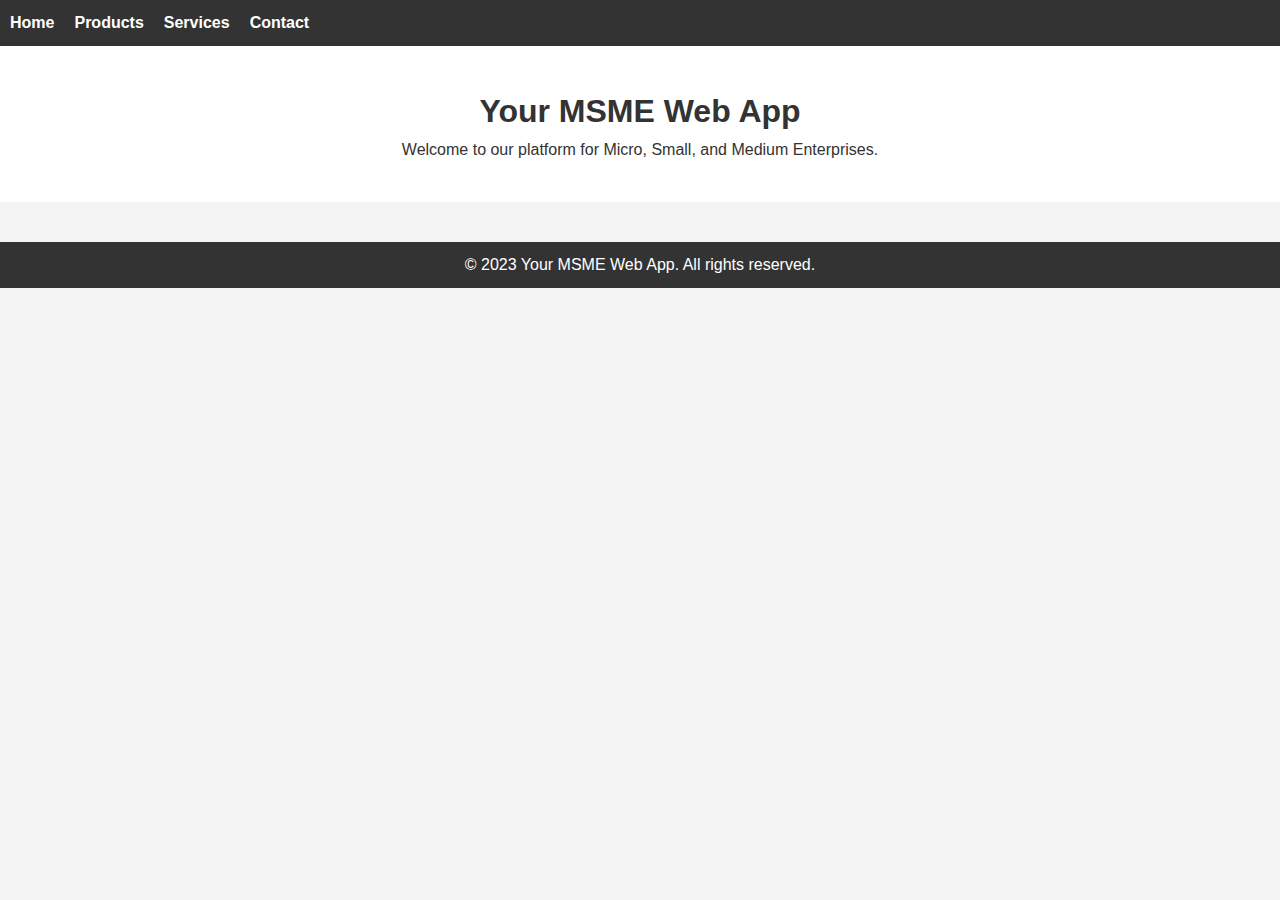
<file: templates/index.html>
<!DOCTYPE html>
<html lang="en">
<head>
    <meta charset="UTF-8">
    <meta name="viewport" content="width=device-width, initial-scale=1.0">
    <title>Your MSME Web App</title>

    <!-- Add your CSS stylesheets, external libraries, or frameworks here -->
    <link rel="stylesheet" href="styles.css"> 

    <!-- Add your JavaScript files, external libraries, or frameworks here -->
    <script src="app.js" defer></script>
</head>
<body>

    <!-- Navigation Bar -->
    <nav>
        <ul>
            <li><a href="index.html">Home</a></li>
            <li><a href="products.html">Products</a></li>
            <li><a href="services.html">Services</a></li>
            <li><a href="contact.html">Contact</a></li>
        </ul>
    </nav>

    <!-- Header Section -->
    <header>
        <h1>Your MSME Web App</h1>
        <p>Welcome to our platform for Micro, Small, and Medium Enterprises.</p>
    </header>

    <!-- Main Content Section -->
    <main>
    </main>

    <!-- Footer Section -->
    <footer>
        <p>&copy; 2023 Your MSME Web App. All rights reserved.</p>
        <!-- Add additional footer content, such as links to terms of service, privacy policy, etc. -->
    </footer>

</body>
</html>
</file>
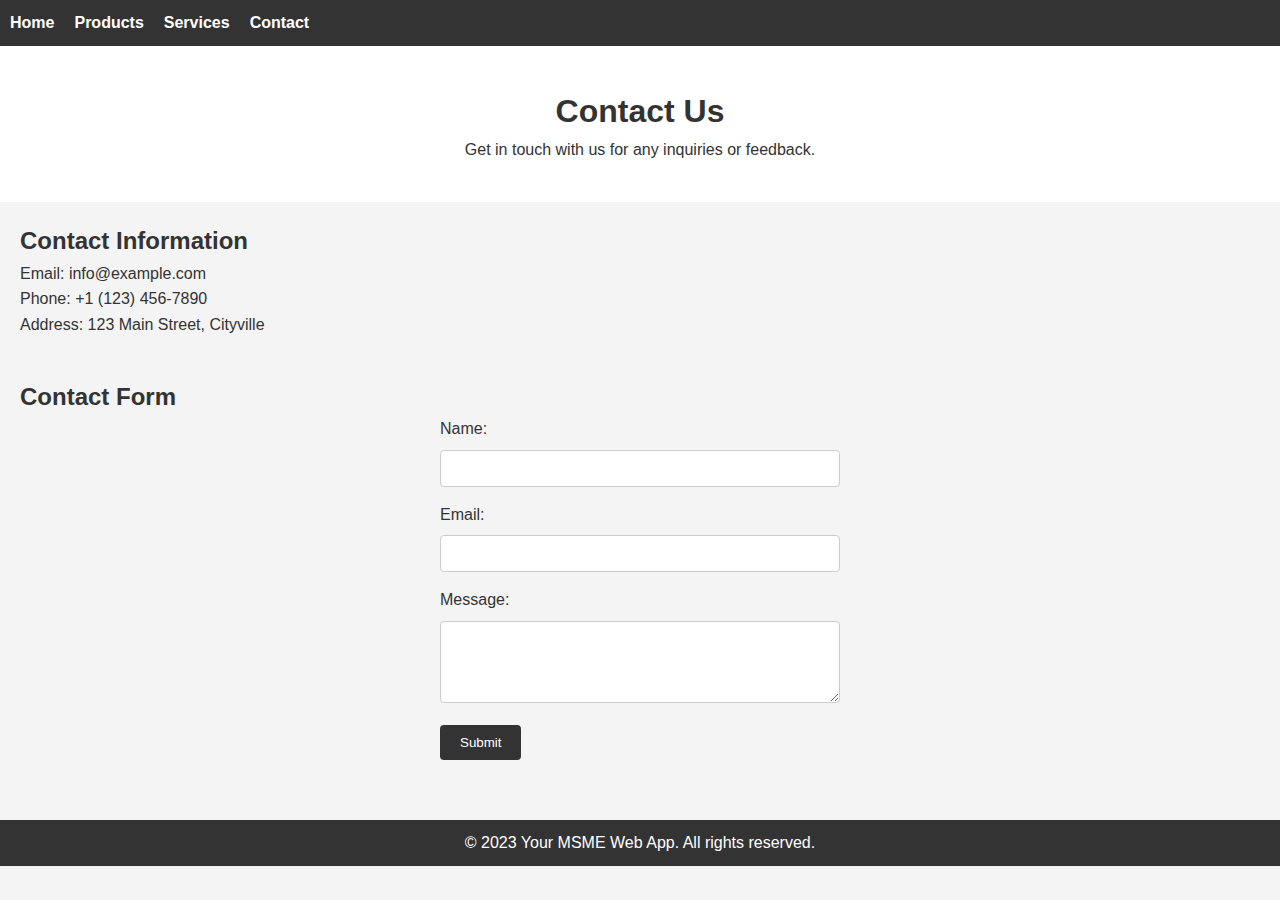
<file: templates/contact.html>
<!-- contact.html -->

<!DOCTYPE html>
<html lang="en">
<head>
    <meta charset="UTF-8">
    <meta name="viewport" content="width=device-width, initial-scale=1.0">
    <title>Contact - Your MSME Web App</title>

    <!-- Link to your CSS file -->
    <link rel="stylesheet" href="styles.css">

    <!-- Link to your JavaScript file -->
    <script src="app.js" defer></script>
</head>
<body>

    <!-- Navigation Bar -->
    <nav>
        <ul>
            <li><a href="index.html">Home</a></li>
            <li><a href="products.html">Products</a></li>
            <li><a href="services.html">Services</a></li>
            <li><a href="contact.html">Contact</a></li>
        </ul>
    </nav>

    <!-- Header Section -->
    <header>
        <h1>Contact Us</h1>
        <p>Get in touch with us for any inquiries or feedback.</p>
    </header>

    <!-- Main Content Section -->
    <main>
        <section>
            <h2>Contact Information</h2>
            <p>Email: info@example.com</p>
            <p>Phone: +1 (123) 456-7890</p>
            <p>Address: 123 Main Street, Cityville</p>
        </section>

        <section>
            <h2>Contact Form</h2>
            <!-- Add your contact form code here -->
            <form action="/submit_contact" method="post">
                <label for="name">Name:</label>
                <input type="text" id="name" name="name" required>

                <label for="email">Email:</label>
                <input type="email" id="email" name="email" required>

                <label for="message">Message:</label>
                <textarea id="message" name="message" rows="4" required></textarea>

                <button type="submit">Submit</button>
            </form>
        </section>
    </main>

    <!-- Footer Section -->
    <footer>
        <p>&copy; 2023 Your MSME Web App. All rights reserved.</p>
    </footer>

</body>
</html>
</file>
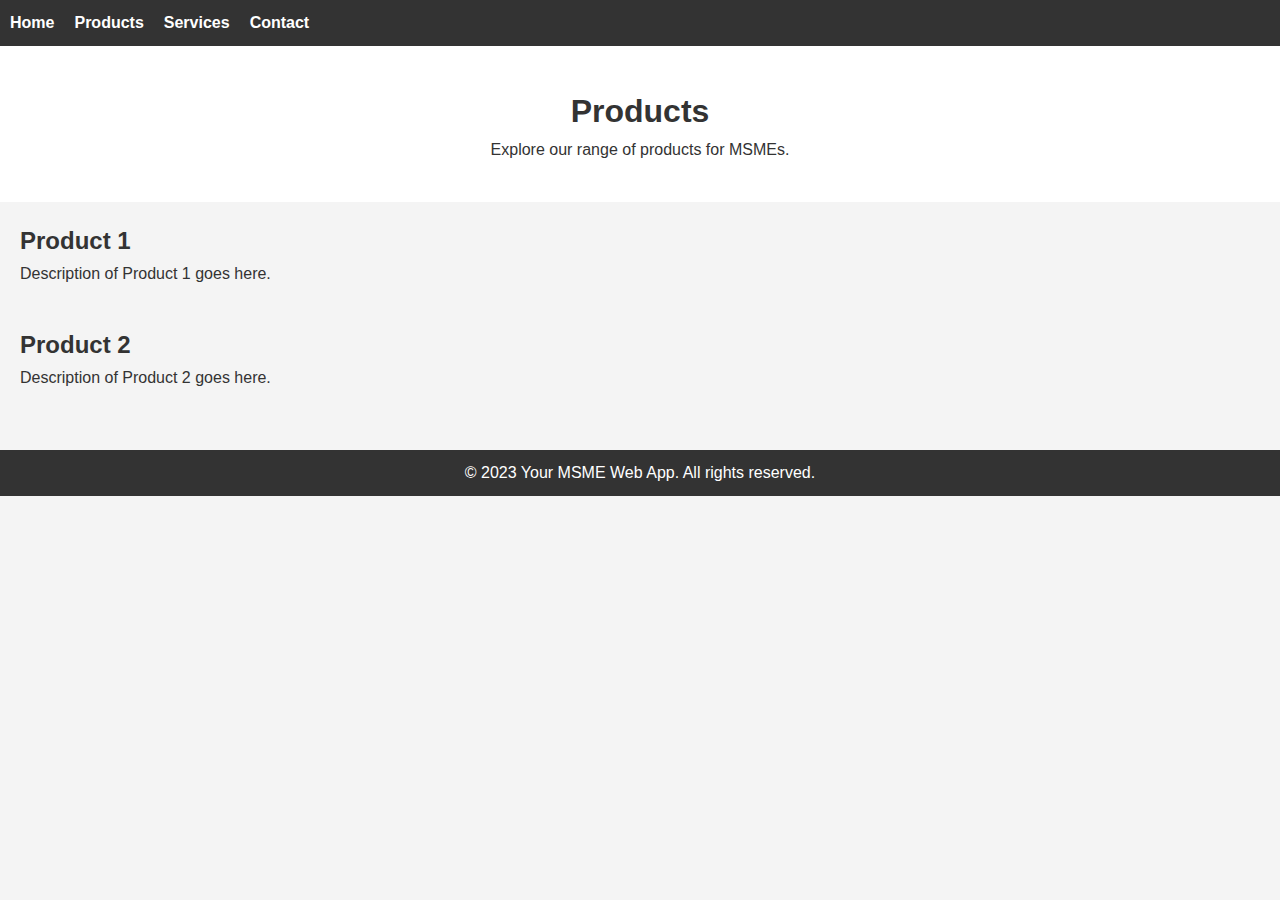
<file: templates/products.html>
<!-- products.html -->

<!DOCTYPE html>
<html lang="en">
<head>
    <meta charset="UTF-8">
    <meta name="viewport" content="width=device-width, initial-scale=1.0">
    <title>Products - Your MSME Web App</title>

    <!-- Link to your CSS file -->
    <link rel="stylesheet" href="styles.css">

    <!-- Link to your JavaScript file -->
    <script src="app.js" defer></script>
</head>
<body>

    <!-- Navigation Bar -->
    <nav>
        <ul>
            <li><a href="index.html">Home</a></li>
            <li><a href="products.html">Products</a></li>
            <!-- Add links to other pages as needed -->
            <li><a href="services.html">Services</a></li>
            <li><a href="contact.html">Contact</a></li>
        </ul>
    </nav>

    <!-- Header Section -->
    <header>
        <h1>Products</h1>
        <p>Explore our range of products for MSMEs.</p>
    </header>

    <!-- Main Content Section -->
    <main>
        <section>
            <h2>Product 1</h2>
            <p>Description of Product 1 goes here.</p>
        </section>

        <section>
            <h2>Product 2</h2>
            <p>Description of Product 2 goes here.</p>
        </section>

        <!-- Add more sections for additional products -->

    </main>

    <!-- Footer Section -->
    <footer>
        <p>&copy; 2023 Your MSME Web App. All rights reserved.</p>
    </footer>

</body>
</html>
</file>
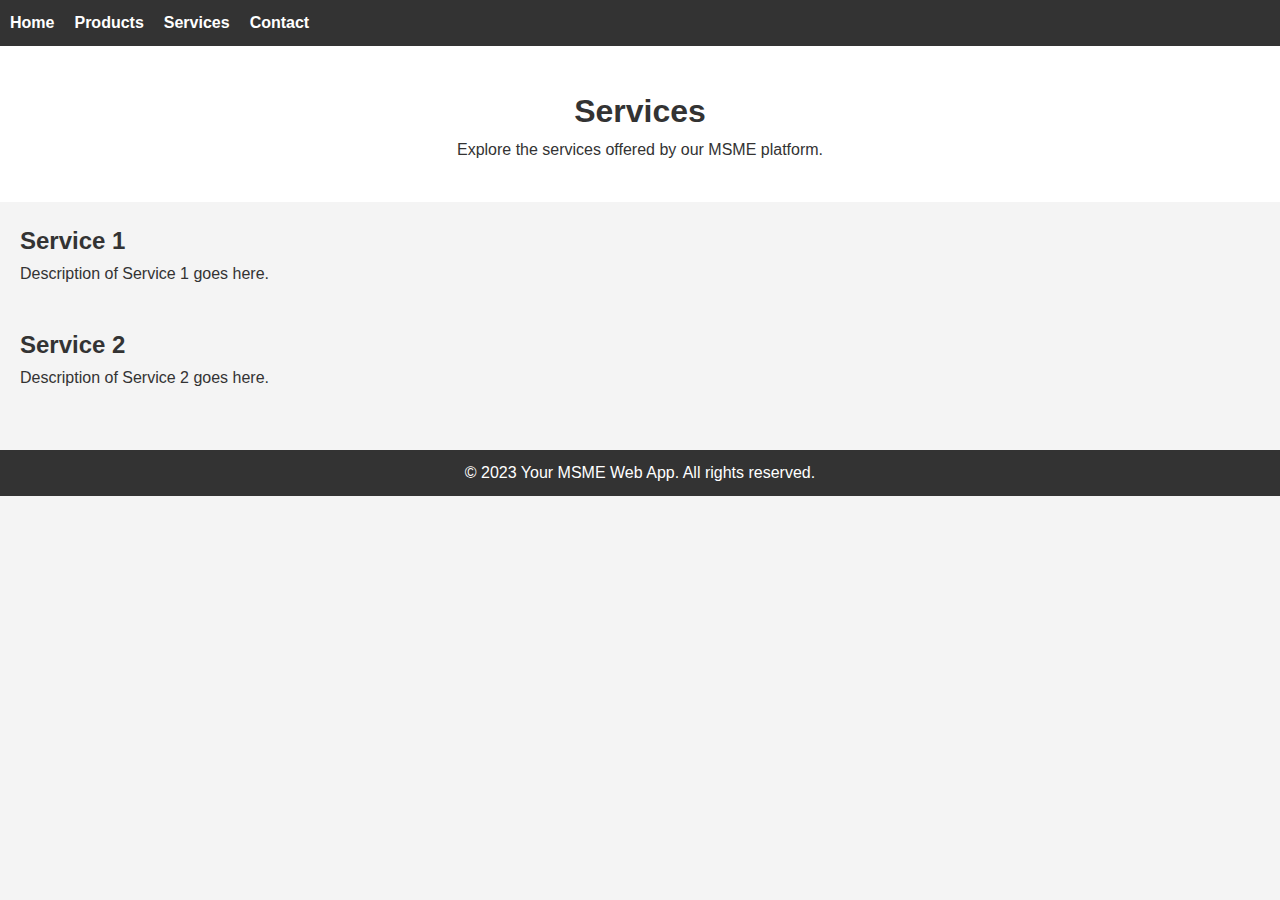
<file: templates/services.html>
<!-- services.html -->

<!DOCTYPE html>
<html lang="en">
<head>
    <meta charset="UTF-8">
    <meta name="viewport" content="width=device-width, initial-scale=1.0">
    <title>Services - Your MSME Web App</title>

    <!-- Link to your CSS file -->
    <link rel="stylesheet" href="styles.css">

    <!-- Link to your JavaScript file -->
    <script src="app.js" defer></script>
</head>
<body>

    <!-- Navigation Bar -->
    <nav>
        <ul>
            <li><a href="index.html">Home</a></li>
            <li><a href="products.html">Products</a></li>
            <li><a href="services.html">Services</a></li>
            <li><a href="contact.html">Contact</a></li>
        </ul>
    </nav>

    <!-- Header Section -->
    <header>
        <h1>Services</h1>
        <p>Explore the services offered by our MSME platform.</p>
    </header>

    <!-- Main Content Section -->
    <main>
        <section>
            <h2>Service 1</h2>
            <p>Description of Service 1 goes here.</p>
        </section>

        <section>
            <h2>Service 2</h2>
            <p>Description of Service 2 goes here.</p>
        </section>

        <!-- Add more sections for additional services -->

    </main>

    <!-- Footer Section -->
    <footer>
        <p>&copy; 2023 Your MSME Web App. All rights reserved.</p>
    </footer>

</body>
</html>
</file>
<file: templates/styles.css>
/* Reset some default styles */
body, h1, h2, p, ul, li {
    margin: 0;
    padding: 0;
}

/* Apply a background color and some basic styling to the body */
body {
    font-family: 'Arial', sans-serif;
    background-color: #f4f4f4;
    color: #333;
    line-height: 1.6;
}

/* Style the navigation bar */
nav {
    background-color: #333;
    color: #fff;
    padding: 10px;
}

nav ul {
    list-style: none;
    display: flex;
}

nav ul li {
    margin-right: 20px;
}

nav a {
    text-decoration: none;
    color: #fff;
    font-weight: bold;
}

/* Style the header section */
header {
    background-color: #fff;
    padding: 40px;
    text-align: center;
}

header h1 {
    color: #333;
}

/* Style the main content sections */
main {
    padding: 20px;
}

section {
    margin-bottom: 40px;
}

form {
    max-width: 400px;
    margin: 0 auto;
}

label {
    display: block;
    margin-bottom: 8px;
}

input,
textarea {
    width: 100%;
    padding: 10px;
    margin-bottom: 15px;
    border: 1px solid #ccc;
    border-radius: 4px;
    box-sizing: border-box;
}

button {
    background-color: #333;
    color: #fff;
    padding: 10px 20px;
    border: none;
    border-radius: 4px;
    cursor: pointer;
}

button:hover {
    background-color: #555;
}

/* Style the footer */
footer {
    background-color: #333;
    color: #fff;
    padding: 10px;
    text-align: center;
}

/* Add some responsive styling */
@media screen and (max-width: 600px) {
    nav ul {
        flex-direction: column;
    }

    nav ul li {
        margin-bottom: 10px;
        margin-right: 0;
    }
}
</file>
